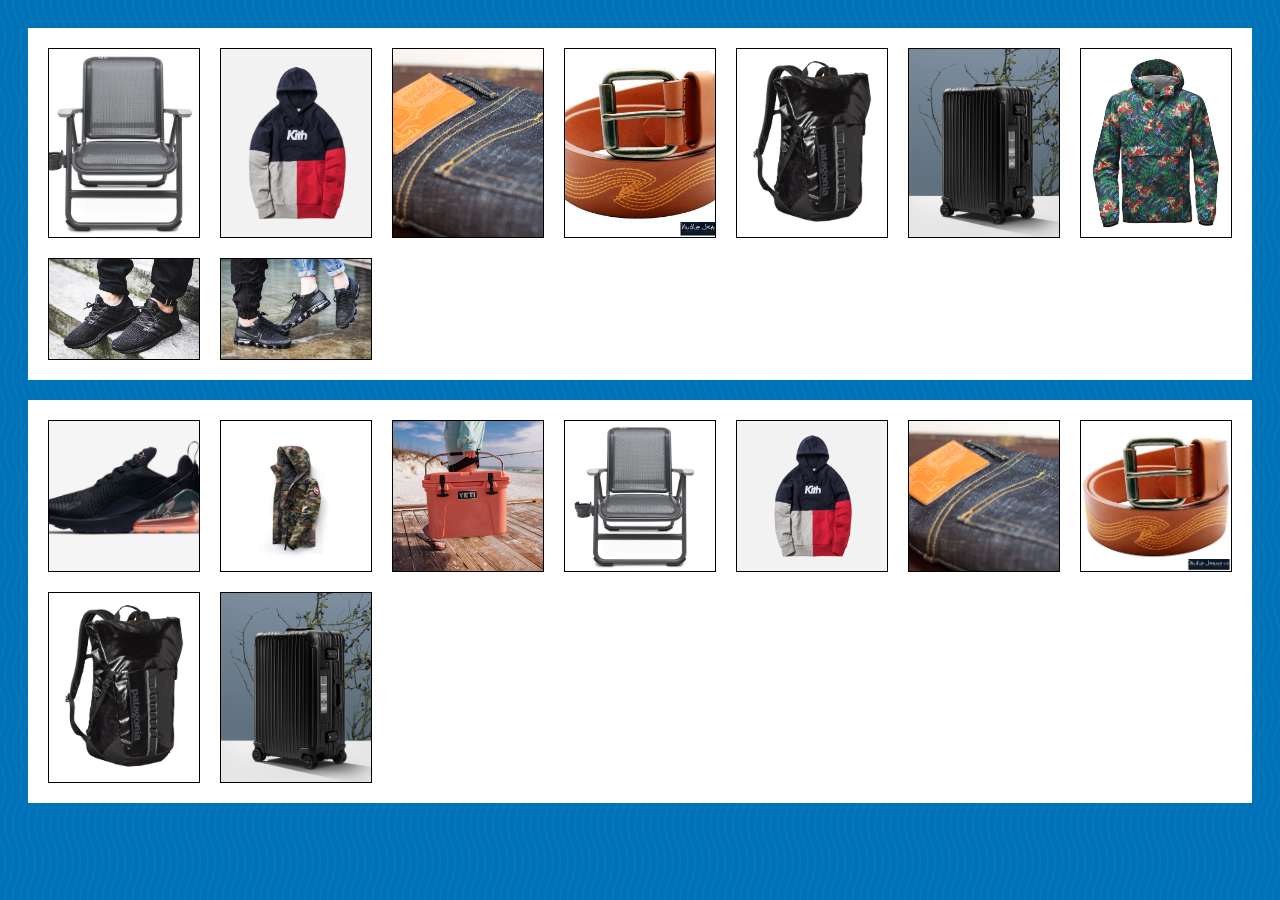
<file: Gallery/index.html>
<!DOCTYPE html>
<html lang="en">

<head>
	<meta charset="UTF-8">
	<meta http-equiv="X-UA-Compatible" content="IE=edge">
	<meta name="viewport" content="width=device-width, initial-scale=1.0">
	<link rel="stylesheet" href="../base.css">
	<link rel="stylesheet" href="style.css">
	<title>Gallery</title>
</head>

<body>

	<div class="galleries">
		<div class="gallery gallery1">
			<img src="images/hondo.jpg" alt="Photo 1" tabindex="0" title="This is the title of the image"
				data-description="This is the description of the image">


			<img src="images/kith-hoodie.jpg" alt="Photo 1" tabindex="0" title="This is the title of the image"
				data-description="This is the description of the image">


			<img src="images/naked-and-famous-denim.jpg" alt="Photo 1" tabindex="0" title="This is the title of the image"
				data-description="This is the description of the image">


			<img src="images/nudie-belt.jpg" alt="Photo 1" tabindex="0" title="This is the title of the image"
				data-description="This is the description of the image">


			<img src="images/patagonia black hole.jpg" alt="Photo 1" tabindex="0" title="This is the title of the image"
				data-description="This is the description of the image">


			<img src="images/rimowa.png" alt="Photo 1" tabindex="0" title="This is the title of the image"
				data-description="This is the description of the image">


			<img src="images/TNF-fanorak.png" alt="Photo 1" tabindex="0" title="This is the title of the image"
				data-description="This is the description of the image">


			<img src="images/ultra-boost.jpg" alt="Photo 1" tabindex="0" title="This is the title of the image"
				data-description="This is the description of the image">


			<img src="images/vapormax.jpg" alt="Photo 1" tabindex="0" title="This is the title of the image"
				data-description="This is the description of the image">

		</div>

		<div class="gallery gallery2">
			<img src="images/270-camo-sunset.jpg" alt="Photo 1" tabindex="0" title="This is the title of the image"
				data-description="This is the description of the image">


			<img src="images/canada-goose.jpg" alt="Photo 1" tabindex="0" title="This is the title of the image"
				data-description="This is the description of the image">


			<img src="images/coral-yeti.jpg" alt="Photo 1" tabindex="0" title="This is the title of the image"
				data-description="This is the description of the image">


			<img src="images/hondo.jpg" alt="Photo 1" tabindex="0" title="This is the title of the image"
				data-description="This is the description of the image">


			<img src="images/kith-hoodie.jpg" alt="Photo 1" tabindex="0" title="This is the title of the image"
				data-description="This is the description of the image">


			<img src="images/naked-and-famous-denim.jpg" alt="Photo 1" tabindex="0" title="This is the title of the image"
				data-description="This is the description of the image">


			<img src="images/nudie-belt.jpg" alt="Photo 1" tabindex="0" title="This is the title of the image"
				data-description="This is the description of the image">


			<img src="images/patagonia black hole.jpg" alt="Photo 1" tabindex="0" title="This is the title of the image"
				data-description="This is the description of the image">


			<img src="images/rimowa.png" alt="Photo 1" tabindex="0" title="This is the title of the image"
				data-description="This is the description of the image">

		</div>


		<div class="modal">
			<div class="modalInner">
				<button aria-label="Previous Photo" class="prev">←</button>
				<figure>
					<img src="images/kith-hoodie.jpg">
					<figcaption>
						<h2>Test Title</h2>
						<p>Lorem ipsum dolor sit amet consectetur adipisicing elit. Dolor dignissimos obcaecati nisi placeat eaque
							voluptate, exercitationem eius? Non, iusto provident itaque, voluptate labore a alias officia, amet sunt
							pariatur praesentium tenetur voluptatibus dolores mollitia quasi aliquid assumenda possimus maiores
							exercitationem!</p>
					</figcaption>
				</figure>
				<button class="next" aria-label="Next Photo">→</button>
			</div>
		</div>
	</div>


	<!-- <script src="gallery.js"></script> -->
	<script src="gallery-prototype.js"></script>
</body>

</html>
</file>
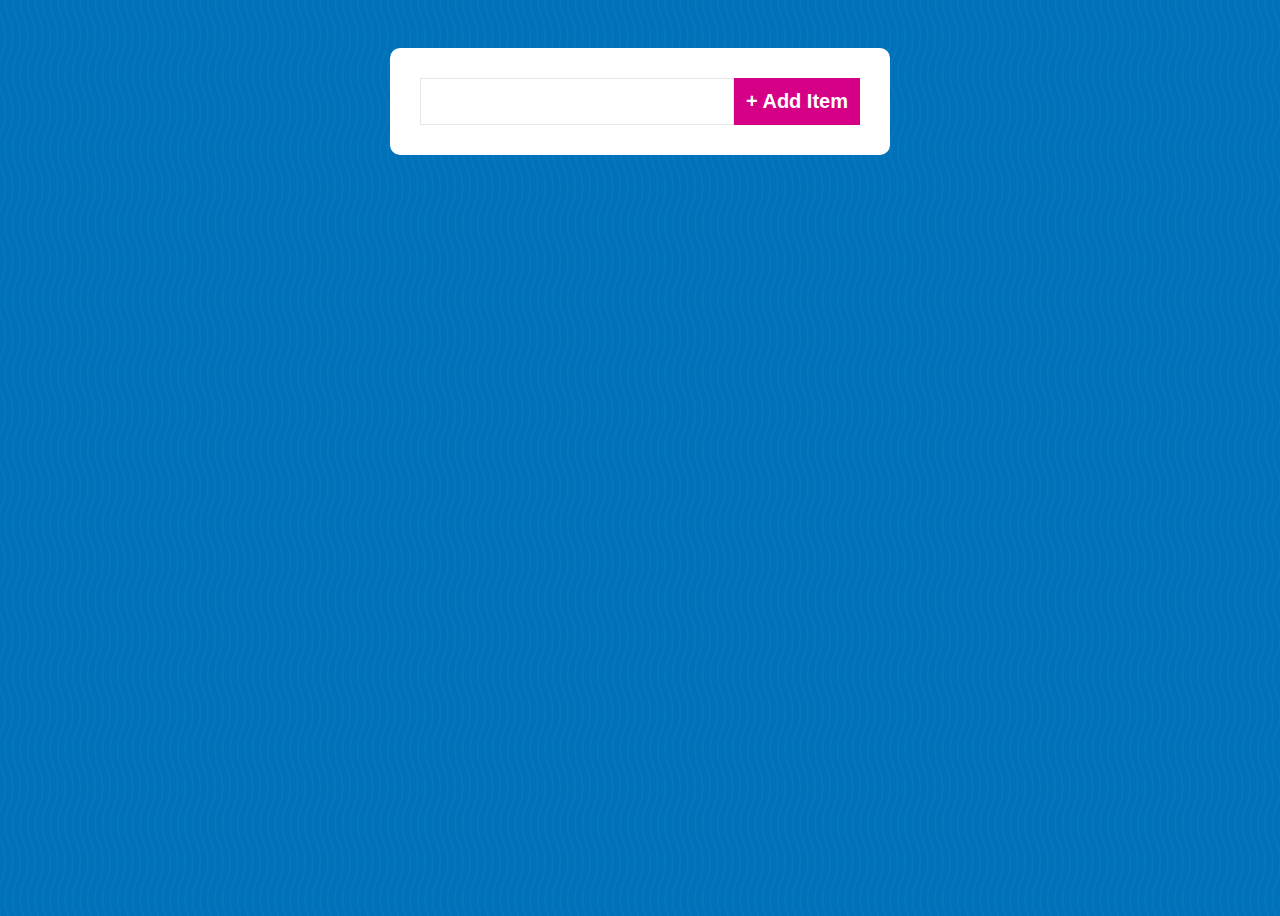
<file: Shopping List/index.html>
<!DOCTYPE html>
<html lang="en">

<head>
	<meta charset="UTF-8">
	<meta http-equiv="X-UA-Compatible" content="IE=edge">
	<meta name="viewport" content="width=device-width, initial-scale=1.0">
	<link rel="stylesheet" href="style.css">
	<title>Shopping List</title>
</head>

<body>
	<div class="shopping-list">
		<form class="shopping" autocomplete="off">
			<input type="text" name="item" id="item">
			<button type="submit">+ Add Item</button>
		</form>

		<ul class="list"></ul>
	</div>

	<script src="script.js"></script>
</body>

</html>
</file>
<file: base.css>
/* Variables */
html {
  --grey: #e7e7e7;
  --gray: var(--grey);
  --blue: #0072B9;
  --pink: #D60087;
  --yellow: #ffc600;
  --black: #2e2e2e;
  --red: #c73737;
  --green: #61e846;
  --text-shadow: 2px 2px 0 rgba(0,0,0,0.2);
  --box-shadow: 0 0 5px 5px rgba(0,0,0,0.2);
  font-size: 62.5%;
  font-family: -apple-system, BlinkMacSystemFont, 'Segoe UI', Roboto, Oxygen, Ubuntu, Cantarell, 'Open Sans', 'Helvetica Neue', sans-serif;
  box-sizing: border-box;
}

*, *:before, *:after {
  box-sizing: inherit;
}

body {
  font-size: 2rem;
  line-height: 1.5;
  background-color: var(--blue);
  background-image: url("data:image/svg+xml,%3Csvg width='20' height='100' xmlns='http://www.w3.org/2000/svg'%3E%3Cpath d='M0 21.184c.13.357.264.72.402 1.088l.661 1.768C4.653 33.64 6 39.647 6 50c0 10.271-1.222 15.362-4.928 24.629-.383.955-.74 1.869-1.072 2.75v6.225c.73-2.51 1.691-5.139 2.928-8.233C6.722 65.888 8 60.562 8 50c0-10.626-1.397-16.855-5.063-26.66l-.662-1.767C1.352 19.098.601 16.913 0 14.85v6.335zm20 0C17.108 13.258 16 8.077 16 0h2c0 5.744.574 9.951 2 14.85v6.334zm0 56.195c-2.966 7.86-4 13.123-4 22.621h2c0-6.842.542-11.386 2-16.396v-6.225zM6 0c0 8.44 1.21 13.718 4.402 22.272l.661 1.768C14.653 33.64 16 39.647 16 50c0 10.271-1.222 15.362-4.928 24.629C7.278 84.112 6 89.438 6 100h2c0-10.271 1.222-15.362 4.928-24.629C16.722 65.888 18 60.562 18 50c0-10.626-1.397-16.855-5.063-26.66l-.662-1.767C9.16 13.223 8 8.163 8 0H6z' fill='%23fff' fill-rule='nonzero' fill-opacity='.1' opacity='.349'/%3E%3C/svg%3E%0A");
  background-size: 15px;
}


/* Table Styles */

table {
  border-radius: 5px;
  overflow: hidden;
  margin-bottom: 2rem;
  border-collapse: collapse;
}

td, th {
  border: 1px solid var(--grey);
  padding: 0.5rem;
}


/* Helper Divs */

.wrapper {
  max-width: 1000px;
  margin: 4rem auto;
  padding: 2rem;
  background: white;
}

.box, .wrapper {
  box-shadow: 0 0 3px 5px rgba(0,0,0,0.08653);
}
a {
  color: var(--blue);
  text-decoration-color: var(--yellow);
}


a.button, button, input[type="button"] {
  color: white;
  background: var(--pink);
  padding: 1rem;
  border: 0;
  border: 2px solid transparent;
  text-decoration: none;
  font-weight: 600;
  font-size:2rem;
}

:focus {
  outline-color: var(--pink);
}

fieldset {
  border: 1px solid black;
}

input:not([type="checkbox"]):not([type="radio"]), textarea, select {
  display: block;
  padding: 1rem;
  border: 1px solid var(--grey);
}

.success {
  border: 1px solid red;
}

h1,
h2,
h3,
h4,
h5,
h6 {
  color: white;
  margin-top: 0;
  line-height: 1;
  text-shadow: var(--text-shadow);
}
.wrapper h1,
.wrapper h2,
.wrapper h3,
.wrapper h4,
.wrapper h5,
.wrapper h6 {
  color: var(--black);
  text-shadow: none;
}
</file>
<file: Gallery/style.css>
.galleries {
  padding: 2rem;
  display: grid;
  grid-template-columns: 1fr;
  grid-gap: 2rem;
}
.gallery {
    display: grid;
    width: 100%;
    grid-template-columns: repeat(auto-fill, minmax(150px, 1fr));
    grid-gap: 20px;
    align-items: stretch;
    background: white;
    padding: 2rem;
    }

    .gallery img {
      width: 100%;
      object-fit: cover;
      border:1px solid black;
    }

    .modal {
      position: fixed;
      background: rgba(0, 0, 0, 0.5);
      z-index: 2;
      top: 0;
      right: 0;
      bottom: 0;
      left: 0;
      display: grid;
      align-items: center;
      justify-items: center;
      pointer-events: none;
      opacity: 0;
      transition: opacity 0.5s;
    }

    .modalInner {
      border-radius: 4px;
      background: white;
      box-shadow: 0 0 10px 10px rgba(0, 0, 0, 0.05);
      transform: translateY(-100vh);
      transition: all 0.5s;
      max-width: 1000px;
      height: calc(100vh - 100px);
      display: grid;
      grid-template-columns: 50px 1fr 50px;
      color: black;
      margin: 3rem;
    }

    .modal figure {
      height: 100%;
      display: grid;
      margin: 0;
      grid-template-rows: 1fr auto;
    }

    .modal img {
      height: 100%;
      width: 100%;
      object-fit: contain;
    }

    .modal.open {
      opacity: 1;
      pointer-events: all;
    }

    .modal figcaption {
      padding: 10px;
    }

    .modal h2 {
      color: black;
    }

    .modal.open .modalInner {
      transform: translateY(0);
    }
</file>
<file: Shopping List/style.css>
/* Variables */
html {
  --grey: #e7e7e7;
  --gray: var(--grey);
  --blue: #0072B9;
  --pink: #D60087;
  --yellow: #ffc600;
  --black: #2e2e2e;
  --red: #c73737;
  --green: #61e846;
  --text-shadow: 2px 2px 0 rgba(0,0,0,0.2);
  --box-shadow: 0 0 5px 5px rgba(0,0,0,0.2);
  font-size: 62.5%;
  font-family: -apple-system, BlinkMacSystemFont, 'Segoe UI', Roboto, Oxygen, Ubuntu, Cantarell, 'Open Sans', 'Helvetica Neue', sans-serif;
  box-sizing: border-box;
}

*, *:before, *:after {
  box-sizing: inherit;
}

body {
  font-size: 2rem;
  line-height: 1.5;
  background-color: var(--blue);
  background-image: url("data:image/svg+xml,%3Csvg width='20' height='100' xmlns='http://www.w3.org/2000/svg'%3E%3Cpath d='M0 21.184c.13.357.264.72.402 1.088l.661 1.768C4.653 33.64 6 39.647 6 50c0 10.271-1.222 15.362-4.928 24.629-.383.955-.74 1.869-1.072 2.75v6.225c.73-2.51 1.691-5.139 2.928-8.233C6.722 65.888 8 60.562 8 50c0-10.626-1.397-16.855-5.063-26.66l-.662-1.767C1.352 19.098.601 16.913 0 14.85v6.335zm20 0C17.108 13.258 16 8.077 16 0h2c0 5.744.574 9.951 2 14.85v6.334zm0 56.195c-2.966 7.86-4 13.123-4 22.621h2c0-6.842.542-11.386 2-16.396v-6.225zM6 0c0 8.44 1.21 13.718 4.402 22.272l.661 1.768C14.653 33.64 16 39.647 16 50c0 10.271-1.222 15.362-4.928 24.629C7.278 84.112 6 89.438 6 100h2c0-10.271 1.222-15.362 4.928-24.629C16.722 65.888 18 60.562 18 50c0-10.626-1.397-16.855-5.063-26.66l-.662-1.767C9.16 13.223 8 8.163 8 0H6z' fill='%23fff' fill-rule='nonzero' fill-opacity='.1' opacity='.349'/%3E%3C/svg%3E%0A");
  background-size: 15px;
}


/* Table Styles */

table {
  border-radius: 5px;
  overflow: hidden;
  margin-bottom: 2rem;
  border-collapse: collapse;
}

td, th {
  border: 1px solid var(--grey);
  padding: 0.5rem;
}


/* Helper Divs */

.wrapper {
  max-width: 1000px;
  margin: 4rem auto;
  padding: 2rem;
  background: white;
}

.box, .wrapper {
  box-shadow: 0 0 3px 5px rgba(0,0,0,0.08653);
}
a {
  color: var(--blue);
  text-decoration-color: var(--yellow);
}


a.button, button, input[type="button"] {
  color: white;
  background: var(--pink);
  padding: 1rem;
  border: 0;
  border: 2px solid transparent;
  text-decoration: none;
  font-weight: 600;
  font-size:2rem;
}

:focus {
  outline-color: var(--pink);
}

fieldset {
  border: 1px solid black;
}

input:not([type="checkbox"]):not([type="radio"]), textarea, select {
  display: block;
  padding: 1rem;
  border: 1px solid var(--grey);
}

.success {
  border: 1px solid red;
}

h1,
h2,
h3,
h4,
h5,
h6 {
  color: white;
  margin-top: 0;
  line-height: 1;
  text-shadow: var(--text-shadow);
}
.wrapper h1,
.wrapper h2,
.wrapper h3,
.wrapper h4,
.wrapper h5,
.wrapper h6 {
  color: var(--black);
  text-shadow: none;
}

body {
  min-height: 100vh;
  display: grid;
  align-items: start;
  justify-items: center;
}

/* Shopping Form */
.shopping {
  display: grid;
  grid-template-columns: 1fr auto;
}

.shopping-list {
  background: white;
  padding: 3rem;
  border-radius: 1rem;
  width: 500px;
  margin: 4rem 0;
}

.shopping-list ul {
  list-style: none;
  margin: 0;
  padding: 0;
}

.shopping-item {
  padding: 1rem 0;
  display: grid;
  grid-template-columns: auto 1fr auto;
  grid-gap: 1rem;
  align-items: center;
  border-bottom: 1px solid var(--gray);
}

.shopping-item input[type="checkbox"] {
  margin-right: 1rem;
}

.shopping-item input[type="checkbox"]:checked + .itemName {
  opacity: 0.5;
}

.shopping-item button {
  padding: 0;
  font-size: 1rem;
  cursor: pointer;
  transition: transform 0.2s;
}

.shopping-item button:hover {
  transform: scale(1.4);
}
</file>
